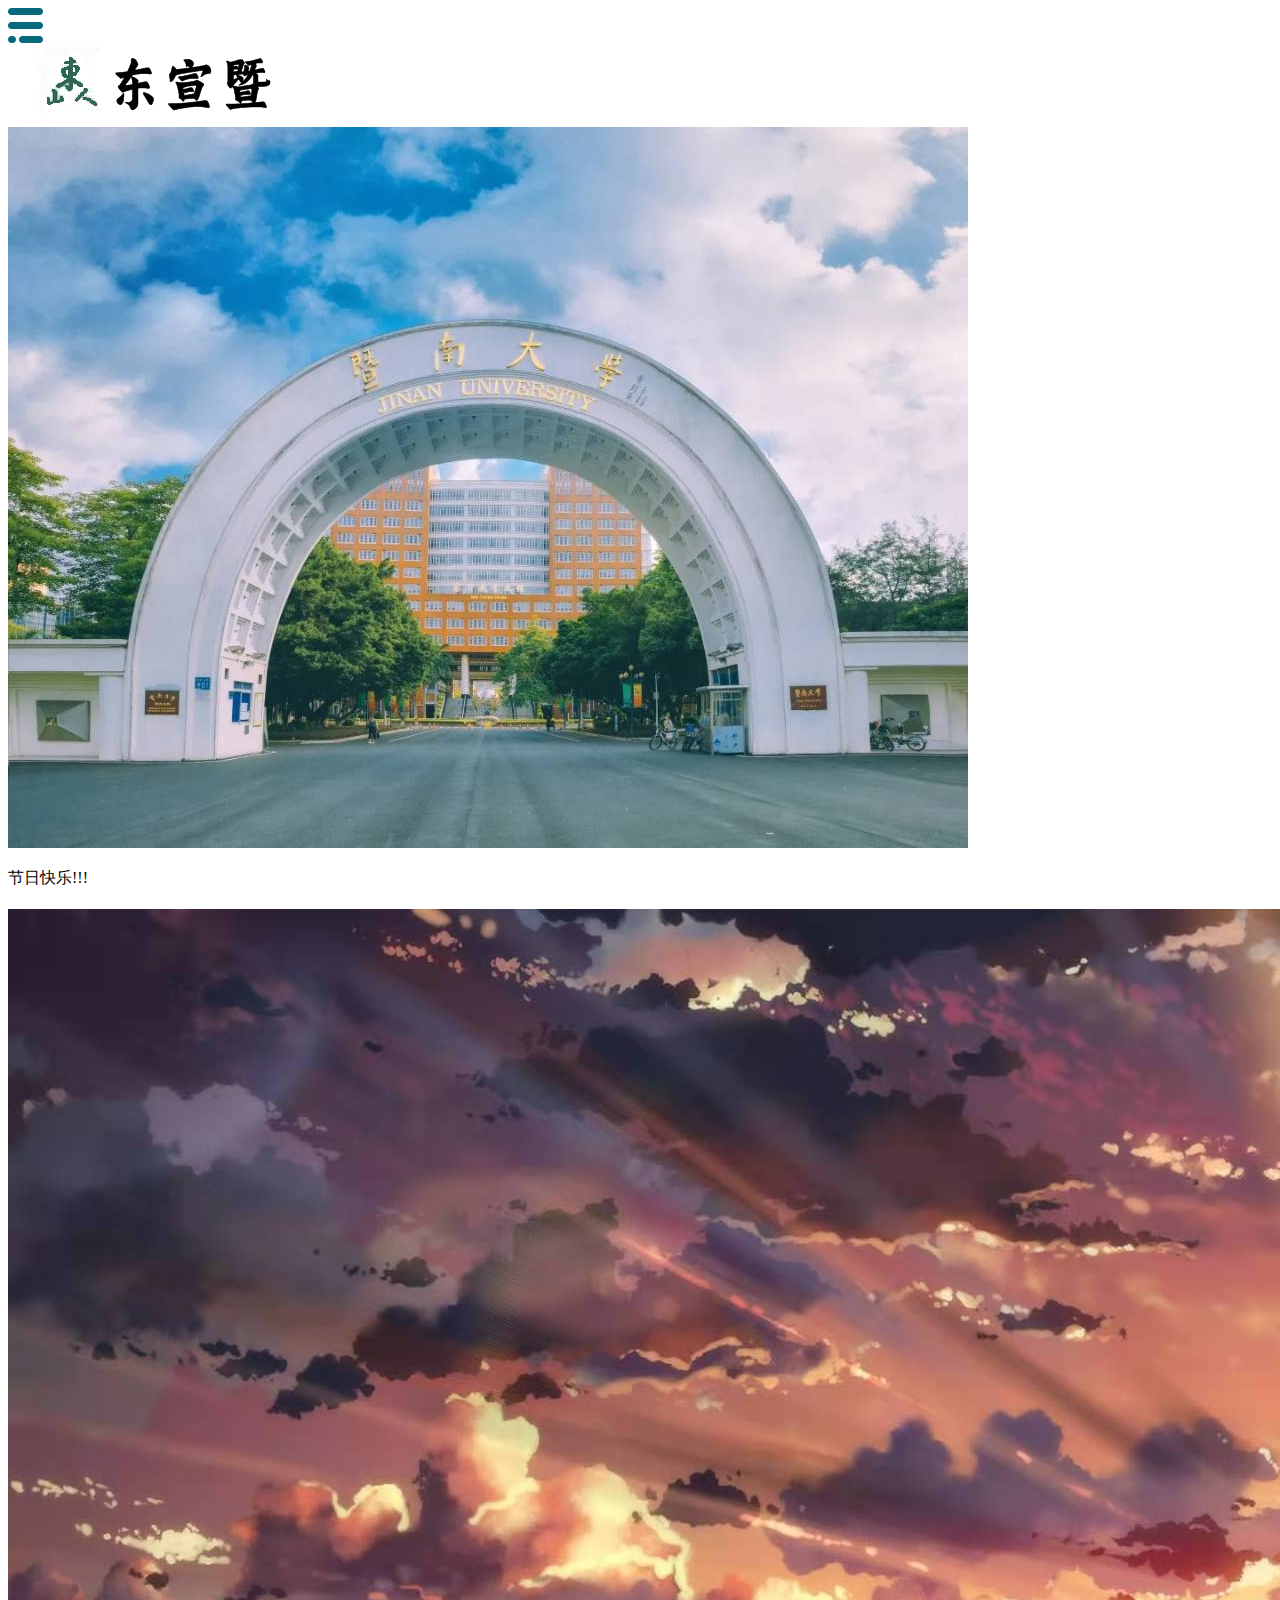
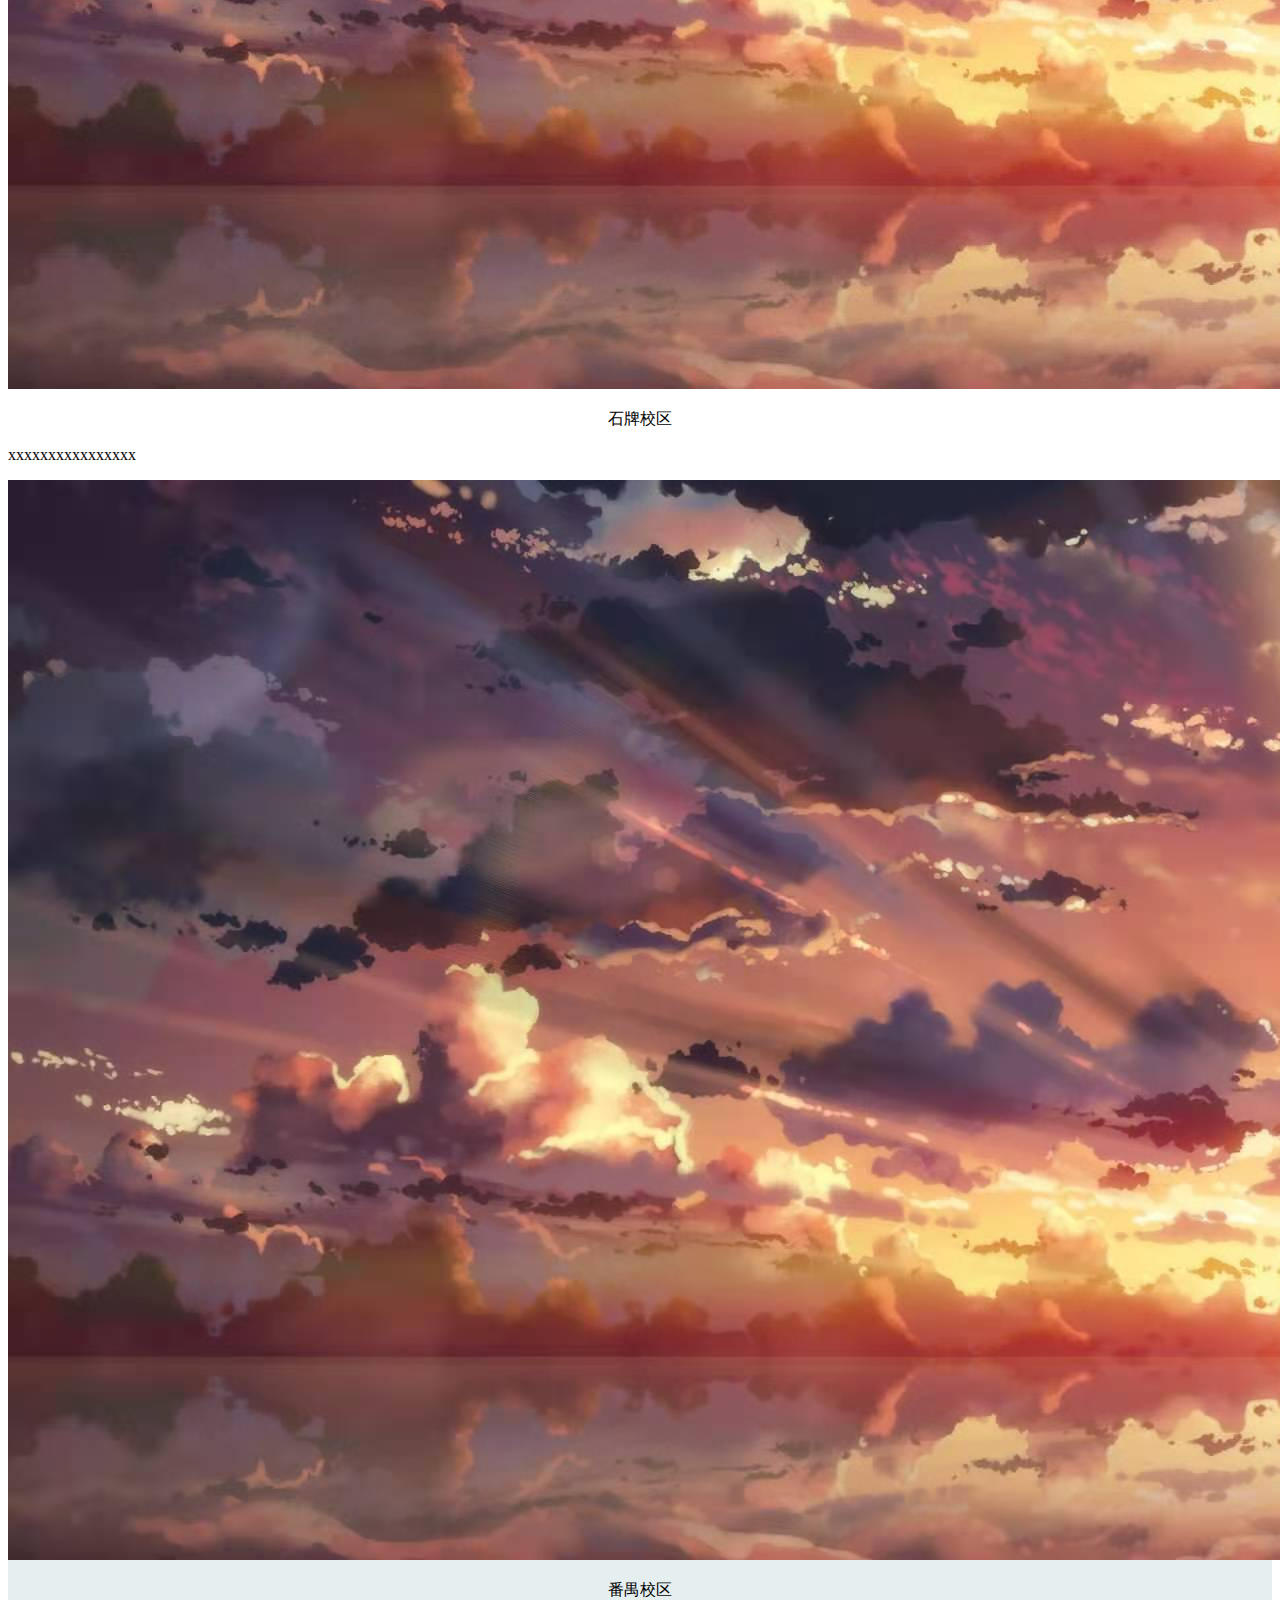
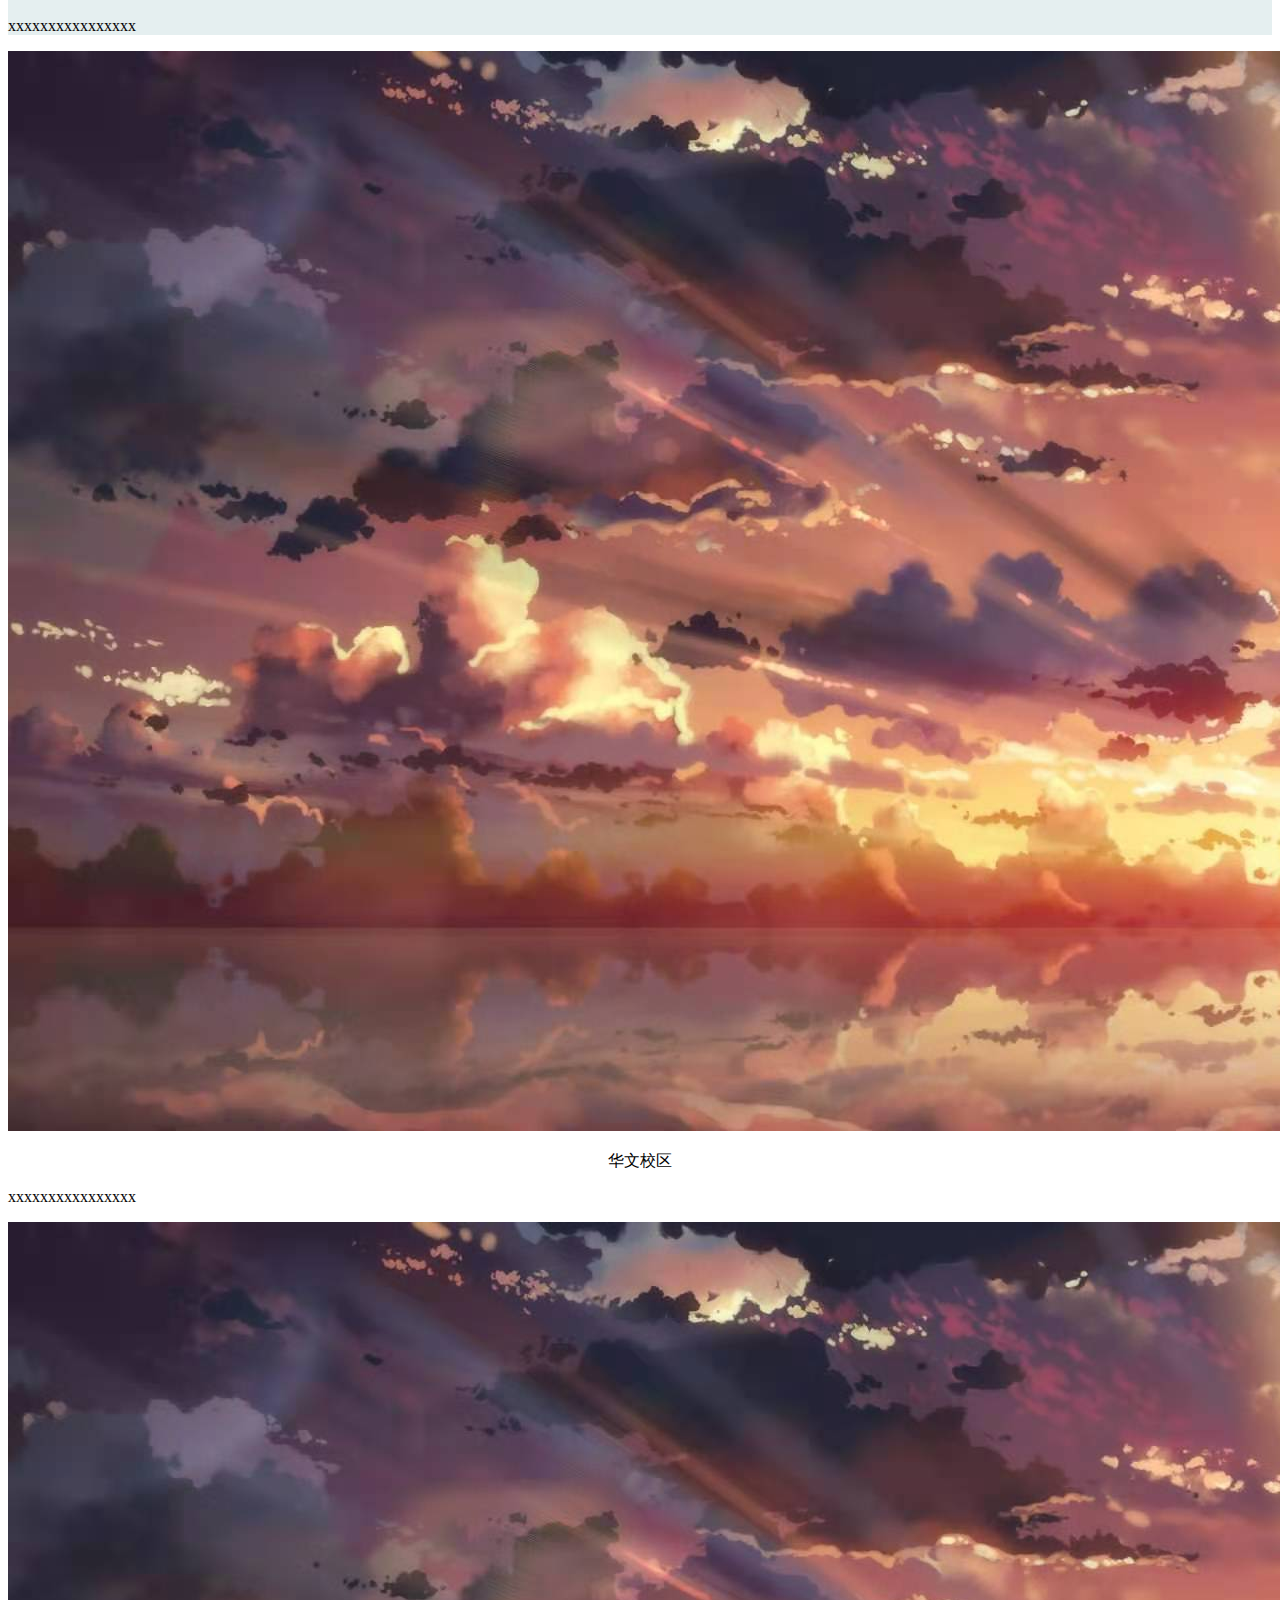
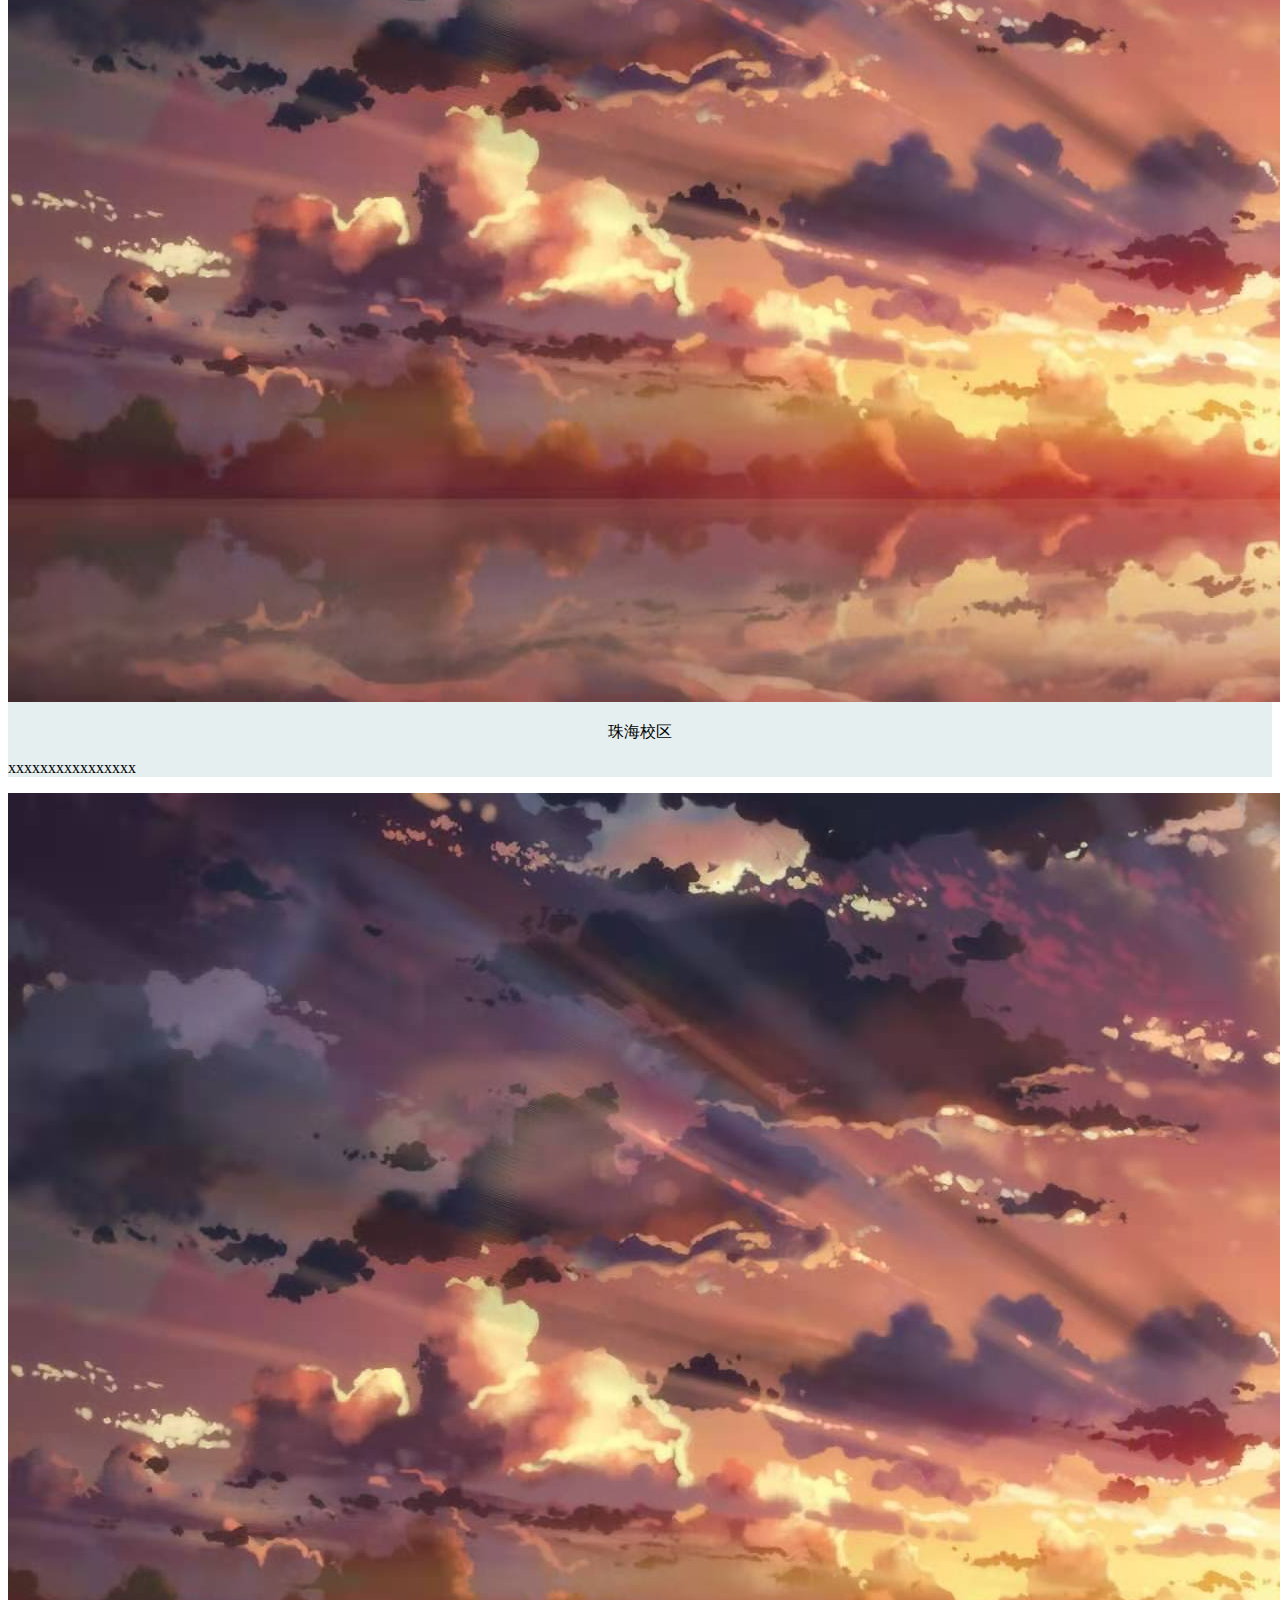
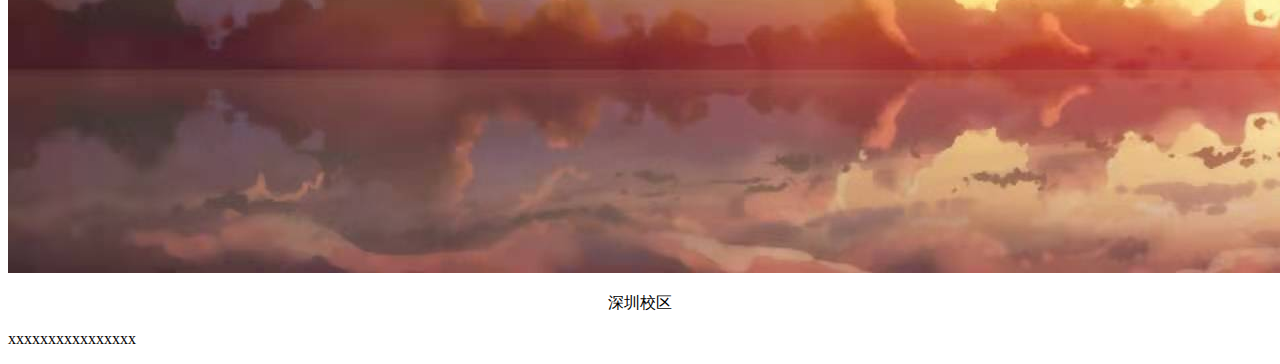
<file: index.html>
<!DOCTYPE html>

<head>
    <meta charset="UTF-8">
    <meta name="viewport" content="width=device-width, initial-scale=1.0">
    <link rel="stylesheet" href="css/index.css">
    <link rel="stylesheet" href="css/nav.css">
    <title>暨大东山人</title>
</head>

<body>
    <div id="head">
        <div id="head-list">
            <img id='menu-button' src="img/menu.png" alt="menu">
        </div>
        <div id="head-logo">
            <img src="img/head_logo.png" alt="logo">
        </div>
    </div>
    <div id="tul-body">
        <div id="pic-play">
            <img src="img/play/1.jpg" alt="pic1">
            <img src="img/play/2.jpg" alt="pic2">
            <img src="img/play/3.jpg" alt="pic3">
            <p>节日快乐!</p>
            <p>节日快乐!!</p>
            <p>节日快乐!!!</p>
        </div>
        <div id="introduce" style="margin-top:20px;">
            <div id="introduce-sp" class="XQ-introduce">
                <img src="img/xq/pic.jpg">
                <p style="text-align: center;">石牌校区</p>
                <p>xxxxxxxxxxxxxxxx</p>
            </div>
            <div id="introduce-py" class="XQ-introduce" style="background-color: #E5EFF0;">
                <img src="img/xq/pic.jpg">
                <p style="text-align: center;">番禺校区</p>
                <p>xxxxxxxxxxxxxxxx</p>
            </div>
            <div id="introduce-hw" class="XQ-introduce">
                <img src="img/xq/pic.jpg">
                <p style="text-align: center;">华文校区</p>
                <p>xxxxxxxxxxxxxxxx</p>
            </div>
            <div id="introduce-zh" class="XQ-introduce" style="background-color: #E5EFF0;">
                <img src="img/xq/pic.jpg">
                <p style="text-align: center;">珠海校区</p>
                <p>xxxxxxxxxxxxxxxx</p>
            </div>
            <div id="introduce-sz" class="XQ-introduce">
                <img src="img/xq/pic.jpg">
                <p style="text-align: center;">深圳校区</p>
                <p>xxxxxxxxxxxxxxxx</p>
            </div>
        </div>
    </div>
    <div id="list-body" style="display: none;">
        <a href="https://www.jnu.edu.cn/">暨大官网</a>
        <a href="">学校特色</a>
        <a href="zyjs.html">专业介绍</a>
        <a href="">校园风景</a>
        <a href="">留言板</a>
        <!-- <a href="">链接</a> -->
        <!-- <a href="">链接</a> -->
        <div style="height: 400px;width: 100%;">
            <img src="img/qr.png" alt="二维码" style="margin-top: 300px;margin-left: 24%;">
            <p style="text-align: center;width: 100%;margin: 0;">21届暨大东山人咨询群</p>
        </div>
    </div>


</body>
<script src="js/play.js"></script>
<script src="js/menu.js"></script>

</html>
</file>
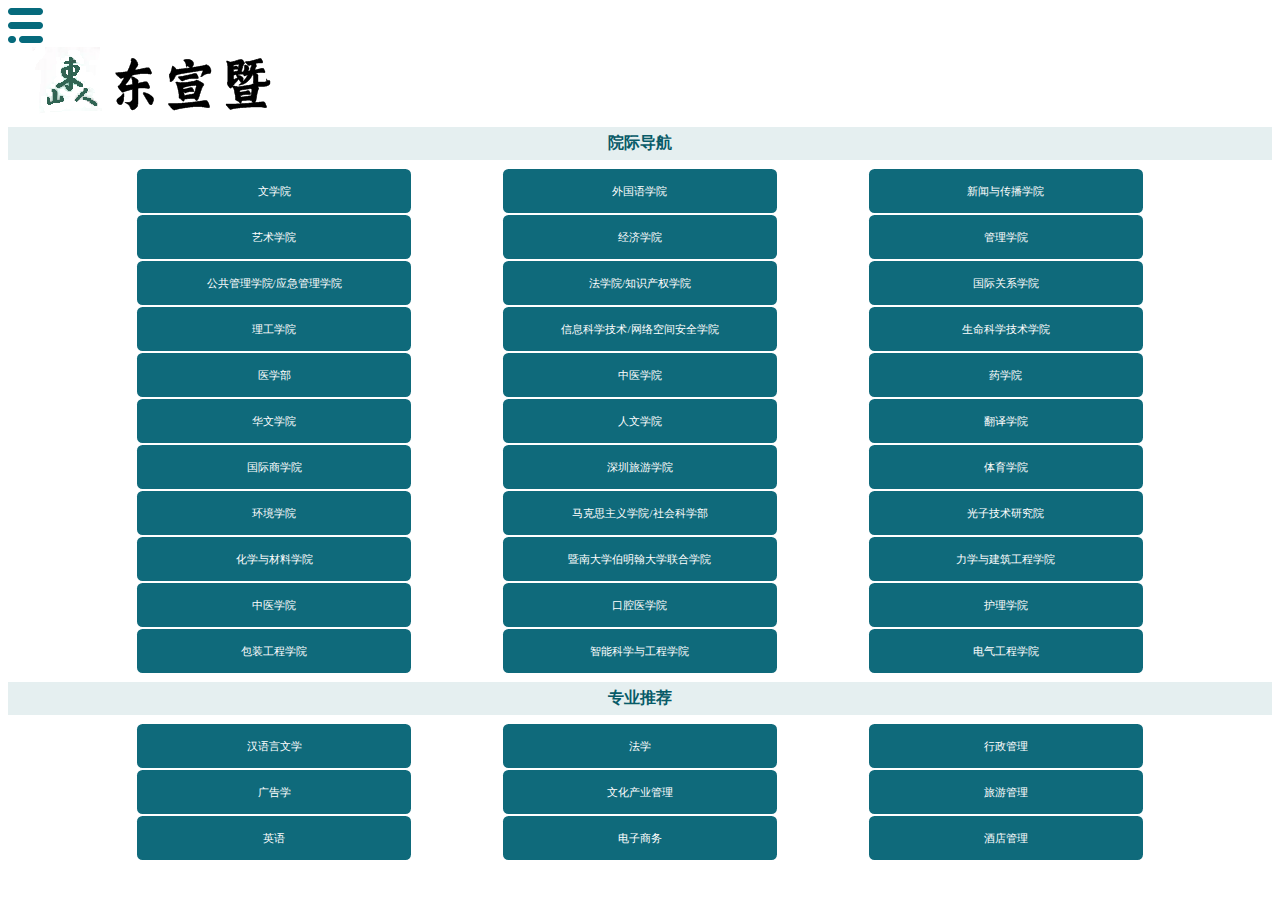
<file: zyjs.html>
<!DOCTYPE html>

<head>
    <meta charset="UTF-8">
    <meta name="viewport" content="width=device-width, initial-scale=1.0">
    <link rel="stylesheet" href="css/nav.css">
    <link rel="stylesheet" href="css/zyjs.css">
    <title>专业介绍</title>
</head>

<body>

</body>
<div id="head">
    <div id="head-list">
        <img id='menu-button' src="img/menu.png" alt="menu">
    </div>
    <div id="head-logo">
        <img src="img/head_logo.png" alt="logo">
    </div>
</div>
<div id="tul-body">
    <div id="yj-nav">
        <p>院际导航</p>
        <div id="yj-nav-body">
            <table>
                <tr>
                    <td class="blank-td"></td>
                    <td class="nav-td"><a href="https://wxy.jnu.edu.cn">文学院</a></td>
                    <td></td>
                    <td class="nav-td"><a href="https://fc.jnu.edu.cn/">外国语学院</a></td>
                    <td></td>
                    <td class="nav-td"><a href="https://xwxy.jnu.edu.cn/">新闻与传播学院</a></td>
                    <td class="blank-td"></td>
                </tr>
                <tr>
                    <td class="blank-td"></td>
                    <td class="nav-td"><a href="https://arts.jnu.edu.cn">艺术学院</a></td>
                    <td></td>
                    <td class="nav-td"><a href="https://ec.jnu.edu.cn/">经济学院</a></td>
                    <td></td>
                    <td class="nav-td"><a href="https://ms.jnu.edu.cn">管理学院</a></td>
                    <td class="blank-td"></td>
                </tr>
                <tr>
                    <td class="blank-td"></td>
                    <td class="nav-td"><a href="https://gggl.jnu.edu.cn">公共管理学院/应急管理学院</a></td>
                    <td></td>
                    <td class="nav-td"><a href="https://law.jnu.edu.cn/">法学院/知识产权学院</a></td>
                    <td></td>
                    <td class="nav-td"><a href="https://sis-aocs.jnu.edu.cn/">国际关系学院</a></td>
                    <td class="blank-td"></td>
                </tr>
                <tr>
                    <td class="blank-td"></td>
                    <td class="nav-td"><a href="https://lgxy.jnu.edu.cn/">理工学院</a></td>
                    <td></td>
                    <td class="nav-td"><a href="http://xxxy2016.jnu.edu.cn">信息科学技术/网络空间安全学院</a></td>
                    <td></td>
                    <td class="nav-td"><a href="https://sky.jnu.edu.cn/">生命科学技术学院</a></td>
                    <td class="blank-td"></td>
                </tr>
                <tr>
                    <td class="blank-td"></td>
                    <td class="nav-td"><a href="https://medc.jnu.edu.cn">医学部</a></td>
                    <td></td>
                    <td class="nav-td"><a href="https://zyxy.jnu.edu.cn/">中医学院</a></td>
                    <td></td>
                    <td class="nav-td"><a href="https://yx.jnu.edu.cn/">药学院</a></td>
                    <td class="blank-td"></td>
                </tr>
                <tr>
                    <td class="blank-td"></td>
                    <td class="nav-td"><a href="https://hwy.jnu.edu.cn">华文学院</a></td>
                    <td></td>
                    <td class="nav-td"><a href="https://rwxy.jnu.edu.cn">人文学院</a></td>
                    <td></td>
                    <td class="nav-td"><a href="https://translation.jnu.edu.cn/">翻译学院</a></td>
                    <td class="blank-td"></td>
                </tr>
                <tr>
                    <td class="blank-td"></td>
                    <td class="nav-td"><a href="https://gjsxy.jnu.edu.cn">国际商学院</a></td>
                    <td></td>
                    <td class="nav-td"><a href="https://sz.jnu.edu.cn">深圳旅游学院</a></td>
                    <td></td>
                    <td class="nav-td"><a href="https://tyb.jnu.edu.cn">体育学院</a></td>
                    <td class="blank-td"></td>
                </tr>
                <tr>
                    <td class="blank-td"></td>
                    <td class="nav-td"><a href="https://hjxy.jnu.edu.cn">环境学院</a></td>
                    <td></td>
                    <td class="nav-td"><a href="https://mkszyxy.jnu.edu.cn">马克思主义学院/社会科学部</a></td>
                    <td></td>
                    <td class="nav-td"><a href="https://ipt.jnu.edu.cn">光子技术研究院</a></td>
                    <td class="blank-td"></td>
                </tr>
                <tr>
                    <td class="blank-td"></td>
                    <td class="nav-td"><a href="https://chemmat.jnu.edu.cn">化学与材料学院</a></td>
                    <td></td>
                    <td class="nav-td"><a href="https://birmingham.jnu.edu.cn">暨南大学伯明翰大学联合学院</a></td>
                    <td></td>
                    <td class="nav-td"><a href="https://lxxy.jnu.edu.cn">力学与建筑工程学院</a></td>
                    <td class="blank-td"></td>
                </tr>
                <tr>
                    <td class="blank-td"></td>
                    <td class="nav-td"><a href="https://zyxy.jnu.edu.cn">中医学院</a></td>
                    <td></td>
                    <td class="nav-td"><a href="https://kqyxy.jnu.edu.cn">口腔医学院</a></td>
                    <td></td>
                    <td class="nav-td"><a href="https://hlxy.jnu.edu.cn">护理学院</a></td>
                    <td class="blank-td"></td>
                </tr>
                <tr>
                    <td class="blank-td"></td>
                    <td class="nav-td"><a href="https://pack.jnu.edu.cn">包装工程学院</a></td>
                    <td></td>
                    <td class="nav-td"><a href="https://sisse.jnu.edu.cn">智能科学与工程学院</a></td>
                    <td></td>
                    <td class="nav-td"><a href="https://dqgcxy.jnu.edu.cn">电气工程学院</a></td>
                    <td class="blank-td"></td>
                </tr>
            </table>
        </div>
    </div>
    <div id="zy-nav">
        <p>专业推荐</p>
        <div id="zy-nav-body">
            <table>
                <tr>
                    <td class="blank-td"></td>
                    <td class="nav-td"><a href="https://rwxy.jnu.edu.cn/2011/1110/c11078a302848/page.htm">汉语言文学</a></td>
                    <td></td>
                    <td class="nav-td"><a href="https://rwxy.jnu.edu.cn/2011/1110/c11078a302850/page.htm">法学</a></td>
                    <td></td>
                    <td class="nav-td"><a href="https://rwxy.jnu.edu.cn/2011/1110/c11078a302846/page.htm">行政管理</a></td>
                    <td class="blank-td"></td>
                </tr>
                <tr>
                    <td class="blank-td"></td>
                    <td class="nav-td"><a href="https://rwxy.jnu.edu.cn/2011/1110/c11078a302849/page.htm">广告学</a></td>
                    <td></td>
                    <td class="nav-td"><a href="https://rwxy.jnu.edu.cn/2013/0701/c11078a302851/page.htm">文化产业管理</a>
                    </td>
                    <td></td>
                    <td class="nav-td"><a href="https://sz.jnu.edu.cn/gxsz/list.htm">旅游管理</a></td>
                    <td class="blank-td"></td>
                </tr>
                <tr>
                    <td class="blank-td"></td>
                    <td class="nav-td"><a href="https://sz.jnu.edu.cn/yyx/list.htm">英语</a></td>
                    <td></td>
                    <td class="nav-td"><a href="https://sz.jnu.edu.cn/dzswx/list.htm">电子商务</a>
                    </td>
                    <td></td>
                    <td class="nav-td"><a href="https://sz.jnu.edu.cn/jdglx/list.htm">酒店管理</a></td>
                    <td class="blank-td"></td>
                </tr>
            </table>
        </div>
    </div>
</div>
<div id="list-body" style="display: none;">
    <a href="https://www.jnu.edu.cn/">暨大官网</a>
    <a href="">学校特色</a>
    <a href="zyjs.html">专业介绍</a>
    <a href="">校园风景</a>
    <a href="">留言板</a>
    <!-- <a href="">链接</a> -->
    <div style="height: 400px;width: 100%;">
        <img src="img/qr.png" alt="二维码" style="margin-top: 300px;margin-left: 24%;">
        <p style="text-align: center;width: 100%;margin: 0;">21届暨大东山人咨询群</p>
    </div>
</div>

<script src="js/menu.js"></script>

</html>
</file>
<file: css/index.css>
@media only screen and (max-width:1080px) {
    #pic-play {
        width: 100%;
        height: 250px;
        display: flex;
        flex-wrap: wrap;
    }
    #pic-play img {
        width: 100%;
        height: 100%;
    }
    #pic-play p {
        width: 100%;
        height: 20px;
        color: white;
        background-color: coral;
        margin: 0;
        padding-top: 2px;
        font-size: 12px;
        font-weight: 200;
        text-align: center;
    }

    .XQ-introduce {
        margin-bottom: 10px;
        display: flex;
        justify-content: center;
        flex-wrap: wrap;
        height: 300px;
        width: 100%;
    }
    .XQ-introduce img {
        width: 90%;
        margin-top: 5px;
        margin-bottom: 0;
        height: 80%;
        align-content: center;
    }

    .XQ-introduce p{
        width: 100%;
        color: #085b68;
        margin: 0;
        padding-right: 10px;
        padding-left: 10px;
        font-size: 14px;
    }
}
</file>
<file: css/nav.css>
@media only screen and (max-width:1080px) {
    body {
        margin: 0;
        padding: 0;
        border: 0;
    }
    #head {
        width: 100%;
        height: 50px;
        border-bottom: 2px solid rgb(5, 99, 187);
        display: flex;
    }
    #head-list {
        width: 12%;
        height: 100%;
    }
    #head-list img {
        width: 40%;
        margin-top: 14px;
        margin-left: 14px;
        cursor: pointer;
    }
    #head-logo {
        width: 88%;
        height: 100%;
    }
    #head-logo img {
        /* logo图  换图记得调大小 */
        width: 43%;
        margin-top: 8px;
        margin-left: 85px;
        cursor: pointer;
    }
    #list-body {
        width: 100%;
        display: flex;
        flex-wrap: wrap;
    }
    #list-body a {
        margin-top: 15px;
        margin-left: 20px;
        width: 100%;
        text-decoration: none;
        font-weight: bold;
        color: rgb(15, 106, 123);
    }
}
</file>
<file: css/zyjs.css>
#yj-nav p, #zy-nav p {
    margin: 0;
    padding-top: 6px;
    padding-bottom: 6px;
    width: 100%;
    background-color: #E5EFF0;
    text-align: center;
    color: #085b68;
    font-weight: bold;
}

#tul-body {
    width: 100%;
}

#tul-body table, #tul-body tr {
    width: 100%;
    margin-top: 7px;
    margin-bottom: 7px;
}


#tul-body a {
    color: white;
    text-decoration: none;
}

.nav-td {
    width: 22%;
    height: 30px;
    padding-top: 7px;
    padding-bottom: 7px;
    border-radius: 0.5em;
    font-size: 11px;
    text-align: center;
    background-color: #0F6A7B;
}

.blank-td{
    width: 10%;
}
</file>
